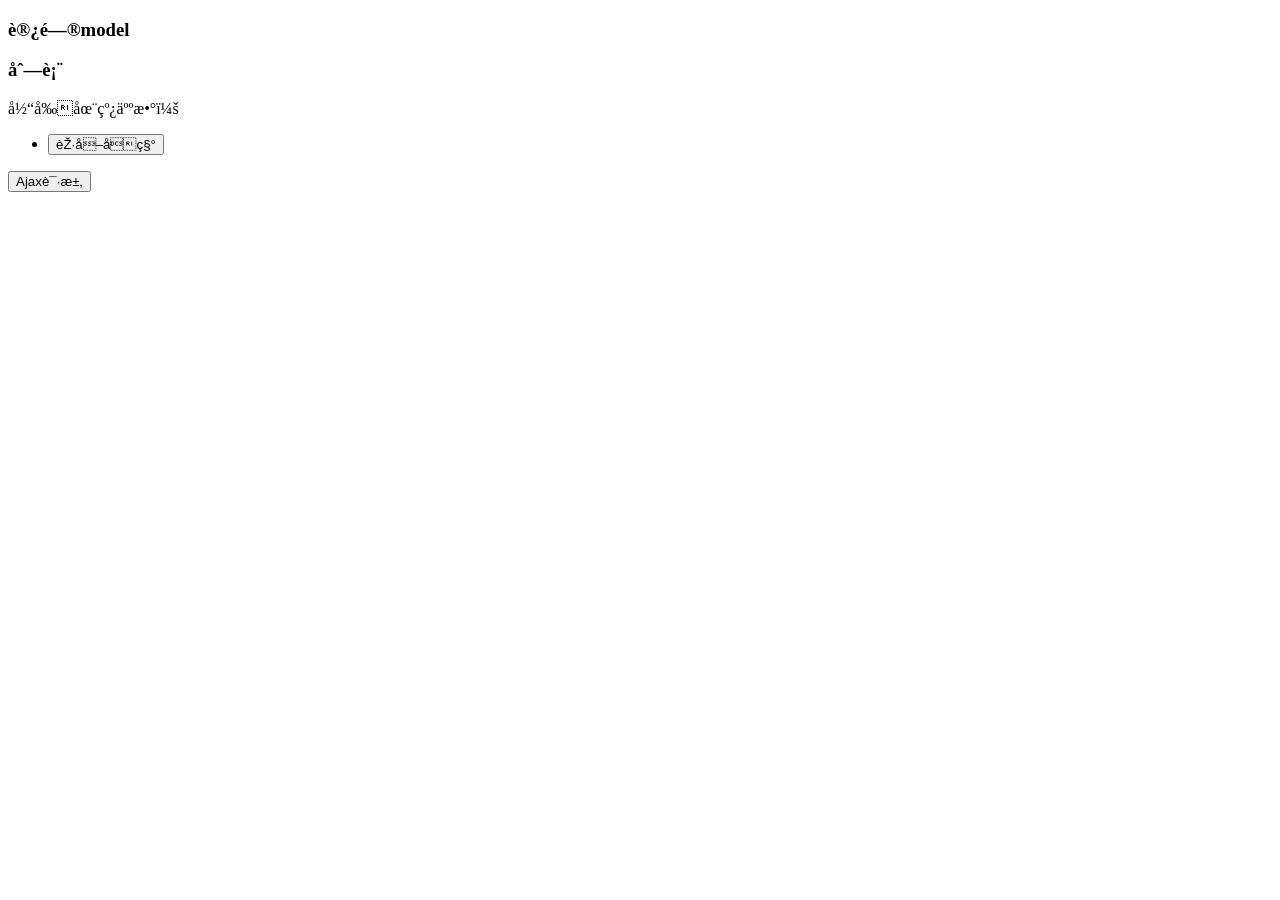
<file: thymeleaf/src/main/resources/templates/index.html>
<!DOCTYPE html>
<html xmlns:th="http://www.thymeleaf.org">
<head>
    <meta charset="text/html;charset=UTF-8"/>
    <meta http-equiv="X-UA-Compatible" content="IE=chrome"/>
    <meta name="viewport" content="width=device-width, initial-scale=1"/>
    <link th:href="@{bootstrap/css/bootstrap.min.css}" rel="stylesheet">
    <link th:href="@{bootstrap/css/bootstrap-theme.min.css}" rel="stylesheet">
    <link rel="shortcut icon" th:href="@{favicon.ico}"/>
    <link rel="bookmark" th:href="@{favicon.ico}"/>
    <title>测试页面</title>
</head>
<body>
<script th:src="@{jquery-3.3.1.min.js}" type="text/javascript"></script>
<script th:src="@{bootstrap/js/bootstrap.min.js}"></script>
<div class="panel panel-primary">
    <div class="panel-heading">
        <h3 class="panel-title">访问model</h3>
    </div>
    <div class="panel-body">
        <span th:text="${singlePerson.name}"></span><!-- 使用${}访问model中的属性，需要加上th:前缀 -->
    </div>
</div>
<div class="panel panel-primary">
    <div class="panel-heading">
        <h3 class="panel-title">列表</h3>当前在线人数：<span th:text="${application.numSessions}"></span><!-- 获取ServletContext中的键值对 -->
    </div>
    <div th:if="${not #lists.isEmpty(people)}">
        <div class="panel-body">
            <ul class="list-group">
                <li class="list-group-item" th:each="person:${people}">
                    <span th:text="${person.name}"></span>
                    <span th:text="${person.age}"></span>
                    <button class="btn" th:onclick="getName([[${person.name}]]);">获取名称</button><!-- 这是容易错的地方 -->
                </li>
            </ul>
        </div>
        <button class="btn" th:onclick="getJson();">Ajax请求</button>
    </div>
</div>
</body>

    <script th:inline="javascript"><!-- 访问model中的值,添加th:inline即可访问 -->
        var single = [[${singlePerson}]];
        console.log(single.name+"/"+single.age+single);
        function getName(name) {
            console.log(name);
        }
        
        function getJson() {
            $.ajax({
                url:'[[@{/jsonaaa}]]',
                dataType:"json",
                success:function(result){
                    console.log(result);
                    },
                error:function (xhr,status,error){
                    console.log(xhr,status,error);
                    //状态值0：初始化，XMLHttpRequest对象还没有完成初始化
                    /*
                    1：载入，XMLHttpRequest对象开始发送请求
                    2：载入完成，XMLHttpRequest对象的请求发送完成
                    3：解析，XMLHttpRequest对象开始读取服务器的响应
                    4：完成，XMLHttpRequest对象读取服务器响应结束
                    */
                    //状态码
                    /*
                    1xx：信息响应类，表示接收到请求并且继续处理
                    2xx：处理成功响应类，表示动作被成功接收、理解和接受
                    3xx：重定向响应类，为了完成指定的动作，必须接受进一步处理
                    4xx：客户端错误，客户请求包含语法错误或者是不能正确执行
                    5xx：服务端错误，服务器不能正确执行一个正确的请求

                    100——客户必须继续发出请求
                    101——客户要求服务器根据请求转换HTTP协议版本
                    200——交易成功
                    201——提示知道新文件的URL
                    202——接受和处理、但处理未完成
                    203——返回信息不确定或不完整
                    204——请求收到，但返回信息为空
                    205——服务器完成了请求，用户代理必须复位当前已经浏览过的文件
                    206——服务器已经完成了部分用户的GET请求
                    300——请求的资源可在多处得到
                    301——删除请求数据
                    302——在其他地址发现了请求数据
                    303——建议客户访问其他URL或访问方式
                    304——客户端已经执行了GET，但文件未变化
                    305——请求的资源必须从服务器指定的地址得到
                    306——前一版本HTTP中使用的代码，现行版本中不再使用
                    307——申明请求的资源临时性删除
                    400——错误请求，如语法错误
                    401——请求授权失败
                    402——保留有效ChargeTo头响应
                    403——请求不允许
                    404——没有发现文件、查询或URl
                    405——用户在Request-Line字段定义的方法不允许
                    406——根据用户发送的Accept拖，请求资源不可访问
                    407——类似401，用户必须首先在代理服务器上得到授权
                    408——客户端没有在用户指定的饿时间内完成请求
                    409——对当前资源状态，请求不能完成
                    410——服务器上不再有此资源且无进一步的参考地址
                    411——服务器拒绝用户定义的Content-Length属性请求
                    412——一个或多个请求头字段在当前请求中错误
                    413——请求的资源大于服务器允许的大小
                    414——请求的资源URL长于服务器允许的长度
                    415——请求资源不支持请求项目格式
                    416——请求中包含Range请求头字段，在当前请求资源范围内没有range指示值，请求也不包含If-Range请求头字段
                    417——服务器不满足请求Expect头字段指定的期望值，如果是代理服务器，可能是下一级服务器不能满足请求
                    500——服务器产生内部错误
                    501——服务器不支持请求的函数
                    502——服务器暂时不可用，有时是为了防止发生系统过载
                    503——服务器过载或暂停维修
                    504——关口过载，服务器使用另一个关口或服务来响应用户，等待时间设定值较长
                    505——服务器不支持或拒绝支请求头中指定的HTTP版本
                     */

                }});
        }
    </script>
</html>
</file>
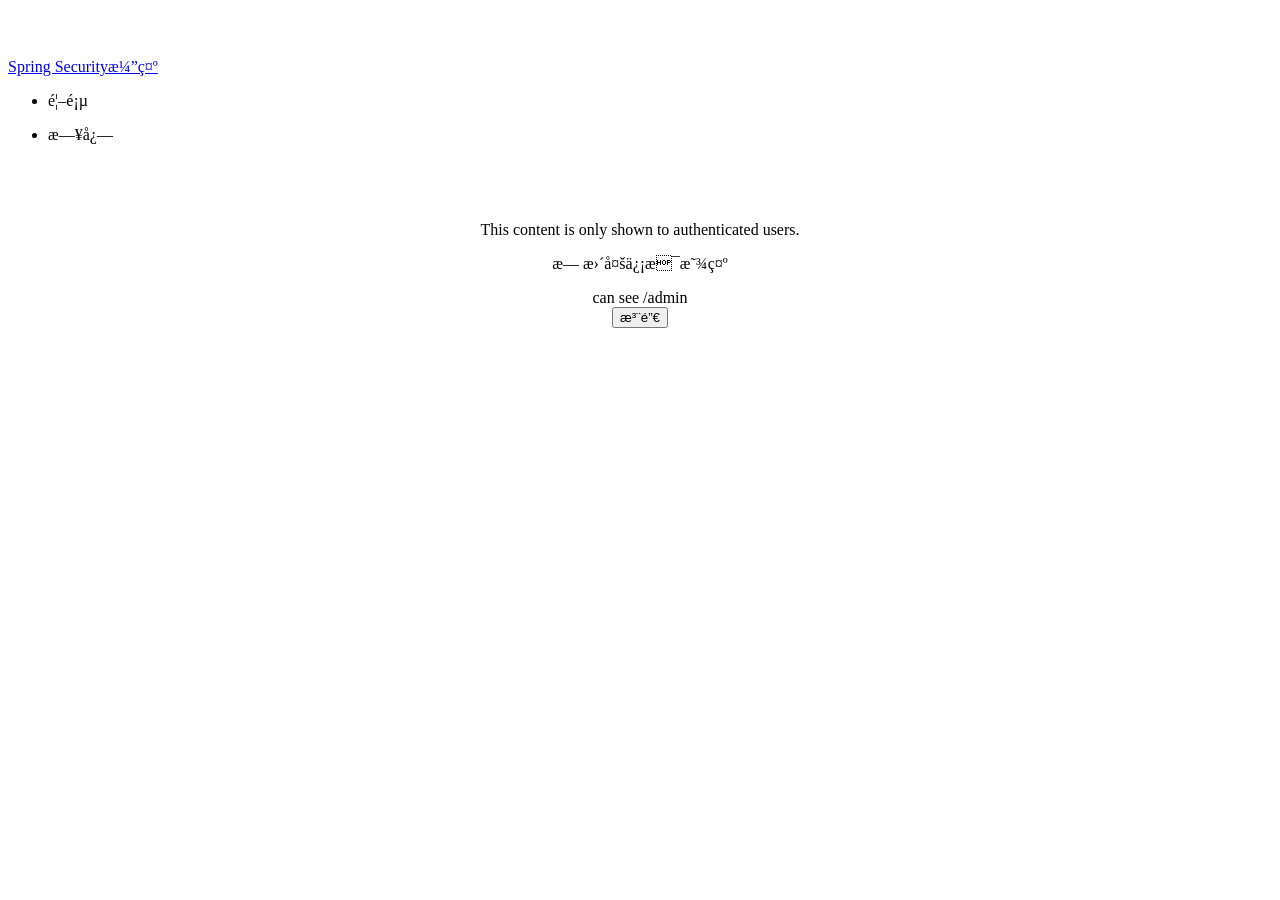
<file: thymeleaf/src/main/resources/templates/home.html>
<!DOCTYPE html>
<html xmlns:th="http://www.thymeleaf.org"
      xmlns:sec="http://www.thymeleaf.org/thymeleaf-extras-springsecurity4">
<head>
    <meta charset="text/html;charset=UTF-8"/>
    <meta http-equiv="X-UA-Compatible" content="IE=chrome"/>
    <meta name="viewport" content="width=device-width, initial-scale=1"/>
    <link th:href="@{bootstrap/css/bootstrap.min.css}" rel="stylesheet">
    <link th:href="@{bootstrap/css/bootstrap-theme.min.css}" rel="stylesheet">
    <link th:href="@{layui2/css/layui.css}" rel="stylesheet" media="all">
    <script th:src="@{jquery-3.3.1.min.js}" type="text/javascript"></script>
    <script th:src="@{bootstrap/js/bootstrap.min.js}"></script>
    <script th:src="@{layui2/layui.js}" charset="utf-8"></script>
    <link rel="shortcut icon" th:href="@{favicon.ico}"/>
    <link rel="bookmark" th:href="@{favicon.ico}"/>
    <title sec:authentication="name"></title>
    <style type="text/css">
        body{
            padding-top: 50px;
        }
        .starter-template{
            padding: 40px 15px;
            text-align: center;
        }
    </style>
</head>
<body>

    <nav class="navbar navbar-inverse navbar-fixed-top">
        <div class="container">
            <div class="navbar-header">
                <a class="navbar-brand" href="#">Spring Security演示</a>
            </div>
            <div id="layerDemo" class="collapse navbar-collapse site-demo-button" style="margin-bottom: 0;">
                <ul class="nav navbar-nav">
                    <li><a th:href="@{/}">首页</a></li>
                </ul>
                <ul class="nav navbar-nav">
                    <li><a data-method="log" id="log">日志</a></li>
                </ul>
            </div>
        </div>

    </nav>
    <div class="container">
        <div class="starter-template">
            <h1 th:text="${msg.title}"></h1>
            <div sec:authorize="isAuthenticated()">
                This content is only shown to authenticated users.
            </div>
            <p class="bg-primary" th:text="${msg.content}"></p>
            <div sec:authorize="hasRole('ROLE_ADMIN')">
                <p class="bg-info" th:text="${msg.etraInfo}"></p>
            </div>
            <div sec:authorize="hasRole('ROLE_USER')">
                <p class="bg-info">无更多信息显示</p>
            </div>
            <div sec:authorize-url="/admin/foo">
                can see /admin
            </div>
            <form th:action="@{/logout}" method="post">
                <input type="submit" class="btn btn-primary" value="注销"/>
            </form>
        </div>
    </div>
<!-- 示例-970 -->
<ins class="adsbygoogle" style="display:inline-block;width:970px;height:90px" data-ad-client="ca-pub-6111334333458862" data-ad-slot="3820120620"></ins>
</body>

<script th:inline="javascript"><!-- 访问model中的值,添加th:inline即可访问 -->

</script>

<script>
    //弹出一个页面层
    layui.use('layer', function(){ //独立版的layer无需执行这一句
        var $ = layui.jquery, layer = layui.layer; //独立版的layer无需执行这一句
        //触发事件
        var active = {
            log: function () {
                var that = this;
                //多窗口模式，层叠置顶
                layer.open({
                    type: 2 //此处以iframe举例
                    , title: '<span class="laytit">接口实时日志</span>'
                    , area: ['80%', '70%']
                    , shade: 0.7
                    , maxmin: true
                    /*, offset: [ //为了演示，随机坐标
                        Math.random() * ($(window).height() - 300)
                        , Math.random() * ($(window).width() - 390)
                    ]*/
                    , content: '/logiframe', //iframe的url
                    cancel: function(index){
                        closeSocket();
                    }

                    /*, zIndex: layer.zIndex //重点1
                    , success: function (layero) {
                        layer.setTop(layero); //重点2
                    }*/
                });
            }
        };
        $('#layerDemo #log').on('click', function(){
            var othis = $(this), method = othis.data('method');
            active[method] ? active[method].call(this, othis) : '';
        });

    });
    <!-- 日志实时推送业务处理 -->
    var stompClient = null;

    function openSocket() {
        if (stompClient == null) {
            if($("#log-container").find("span").length==0){
                $("#log-container div").after("<span>通道连接成功,静默等待.....</span><img src='images/loading.gif'>");
            }
            var socket = new SockJS('websocket?token=kl');
            stompClient = Stomp.over(socket);
            stompClient.connect({token: "kl"}, function (frame) {
                stompClient.subscribe('/topic/pullLogger', function (event) {
                    var content = JSON.parse(event.body);
                    var leverhtml = '';
                    var className = '<span class="classnametext">' + content.className + '</span>';
                    switch (content.level) {
                        case 'INFO':
                            leverhtml = '<span class="infotext">' + content.level + '</span>';
                            break;
                        case 'DEBUG':
                            leverhtml = '<span class="debugtext">' + content.level + '</span>';
                            break;
                        case 'WARN':
                            leverhtml = '<span class="warntext">' + content.level + '</span>';
                            break;
                        case 'ERROR':
                            leverhtml = '<span class="errortext">' + content.level + '</span>';
                            break;
                    }
                    $("#log-container div").append("<p class='logp'>" + content.timestamp + " " + leverhtml + " --- [" + content.threadName + "] " + className + " ：" + content.body + "</p>");
                    if (content.exception != "") {
                        $("#log-container div").append("<p class='logp'>" + content.exception + "</p>");
                    }
                    if (content.cause != "") {
                        $("#log-container div").append("<p class='logp'>" + content.cause + "</p>");
                    }
                    $("#log-container").scrollTop($("#log-container div").height() - $("#log-container").height());
                }, {
                    token: "kltoen"
                });
            });
        }
    }
    function closeSocket() {
        if (stompClient != null) {
            stompClient.disconnect();
            stompClient = null;
        }
    }
</script>
</html>
</file>
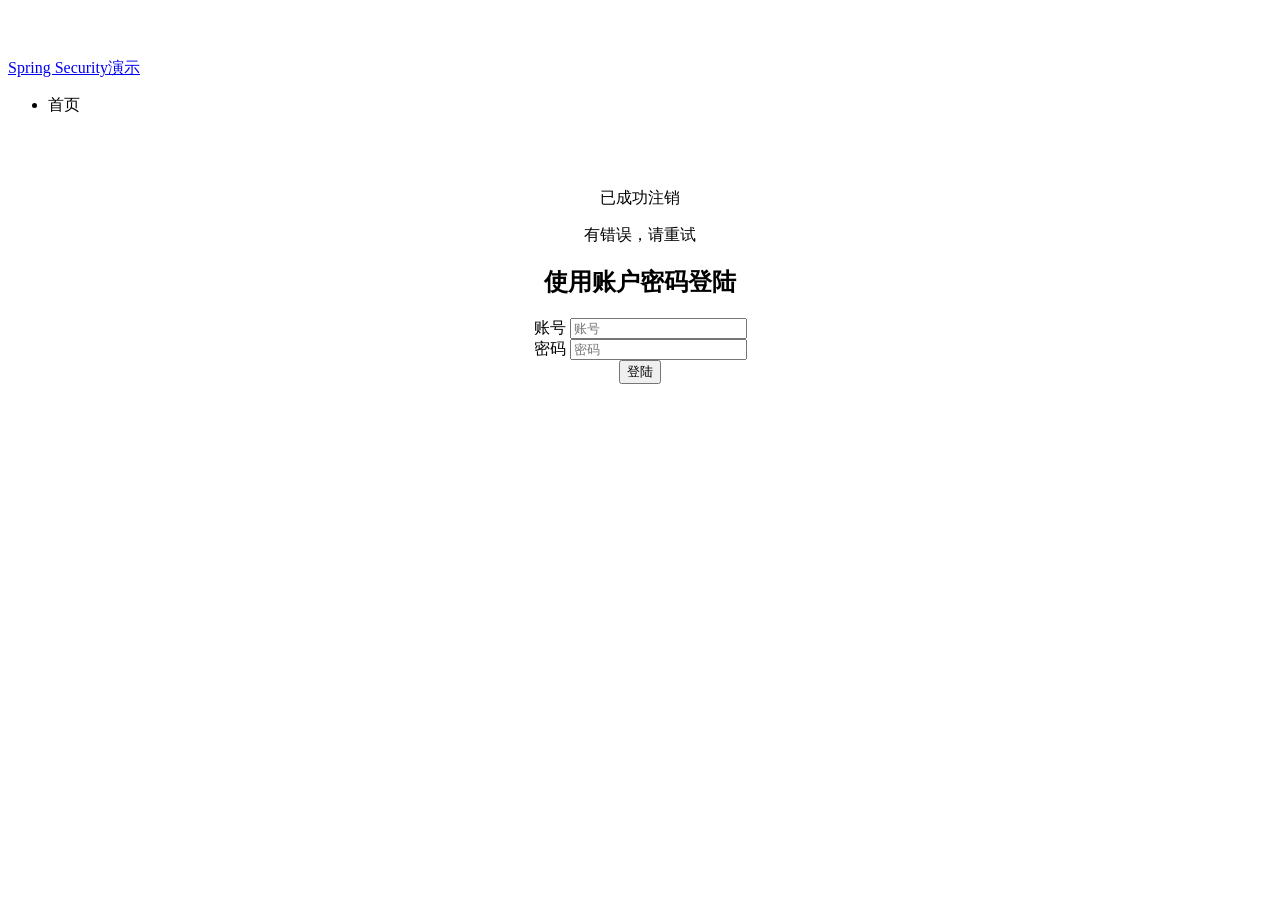
<file: thymeleaf/src/main/resources/templates/login.html>
<!DOCTYPE html>
<html lang="zh-CN" xmlns="http://www.w3.org/1999/xhtml" xmlns:th="http://www.thymeleaf.org"
xmlns:sec="http://www.thymeleaf.org/thymeleaf-extras-springsecurity3">
<head>
<title>登陆</title>

	<meta http-equiv="Content-Type" content="text/html; charset=utf-8" />
    <link rel="stylesheet" th:href="@{bootstrap/css/bootstrap.css}">
    <style type="text/css">
        body{
            padding-top: 50px;
        }
        .starter-template{
            padding: 40px 15px;
            text-align: center;
        }
    </style>
</head>
<body>
    <nav class="navbar navbar-inverse navbar-fixed-top">
        <div class="container">
            <div class="navbar-header">
                <a class="navbar-brand" href="#">
                    Spring Security演示
                </a>
            </div>
            <div id="navbar" class="collapse navbar-collapse">
                <ul class="nav navbar-nav">
                    <li><a th:href="@{/}">首页</a></li>
                </ul>
            </div>
        </div>
    </nav>
    <div class="container">
        <div class="starter-template">
            <p th:if="${param.logout}" class="bg-warning">已成功注销</p>
            <p th:if="${param.error}" class="bg-danger">有错误，请重试</p>
            <h2>使用账户密码登陆</h2>
            <form name="form" th:action="@{/login}" action="/login" method="post">
                <div class="form-group">
                    <label for="username">账号</label>
                    <input type="text" class="form-control" name="username" value="" placeholder="账号"/>
                </div>
                <div class="form-group">
                    <label for="password">密码</label>
                    <input type="password" class="form-control" name="password" placeholder="密码"/>
                </div>
                <input type="submit" id="login" class="btn btn-primary" value="登陆"/>
            </form>
        </div>
    </div>
</body>
</html>
</file>
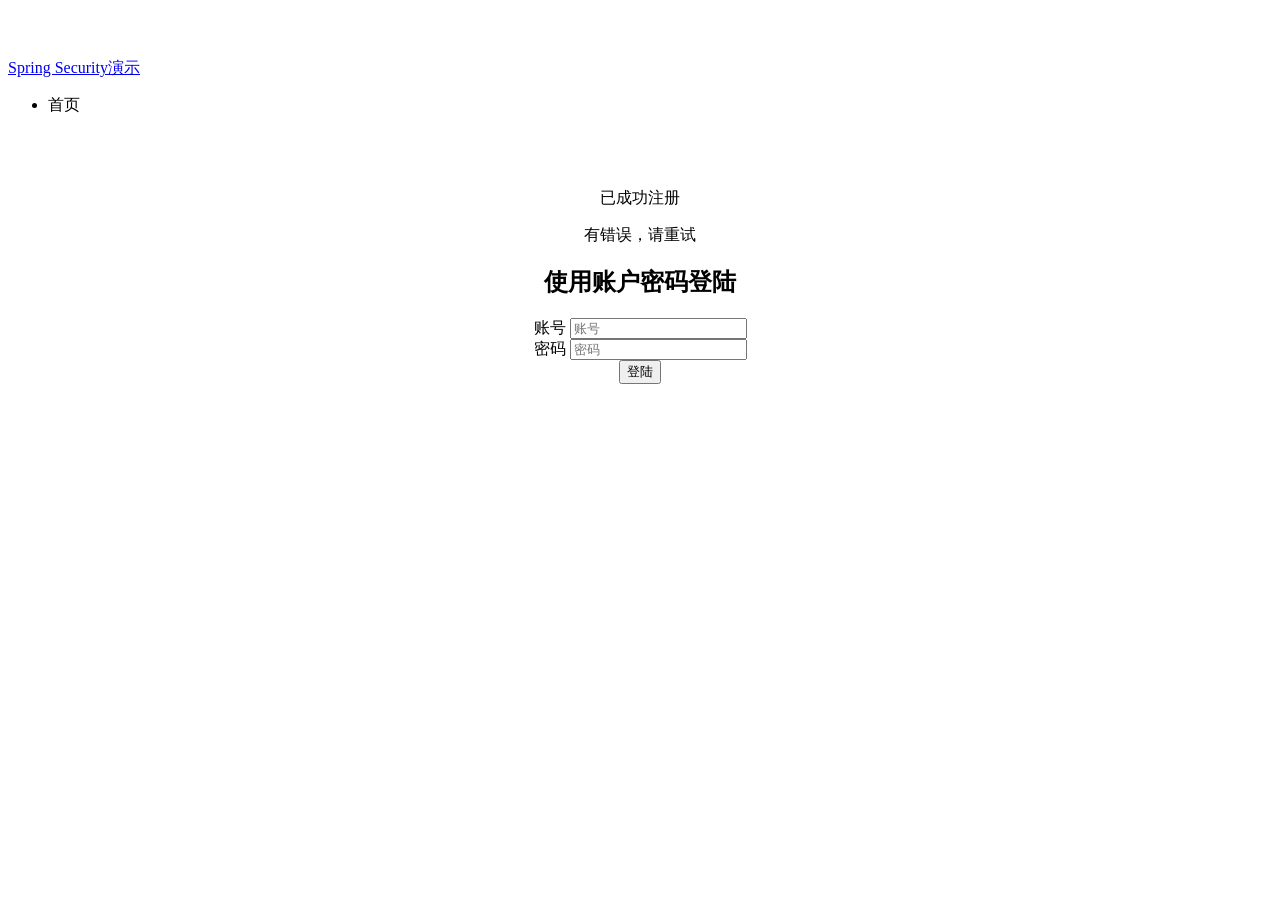
<file: thymeleaf/src/main/resources/templates/regist.html>
<!DOCTYPE html>
<html xmlns:th="http://www.thymeleaf.org">
<head>
    <meta charset="text/html;charset=UTF-8"/>
    <meta http-equiv="X-UA-Compatible" content="IE=chrome"/>
    <meta name="viewport" content="width=device-width, initial-scale=1"/>
    <link th:href="@{bootstrap/css/bootstrap.min.css}" rel="stylesheet">
    <link th:href="@{bootstrap/css/bootstrap-theme.min.css}" rel="stylesheet">
    <link rel="shortcut icon" th:href="@{favicon.ico}"/>
    <link rel="bookmark" th:href="@{favicon.ico}"/>
    <title>登陆</title>

    <meta http-equiv="Content-Type" content="text/html; charset=utf-8" />
    <link rel="stylesheet" th:href="@{bootstrap/css/bootstrap.css}">
    <style type="text/css">
        body{
            padding-top: 50px;
        }
        .starter-template{
            padding: 40px 15px;
            text-align: center;
        }
    </style>
</head>
<body>
<nav class="navbar navbar-inverse navbar-fixed-top">
    <div class="container">
        <div class="navbar-header">
            <a class="navbar-brand" href="#">
                Spring Security演示
            </a>
        </div>
        <div id="navbar" class="collapse navbar-collapse">
            <ul class="nav navbar-nav">
                <li><a th:href="@{/}">首页</a></li>
            </ul>
        </div>
    </div>
</nav>
<div class="container">
    <div class="starter-template">
        <p th:if="${param.logout}" class="bg-warning">已成功注册</p>
        <p th:if="${param.error}" class="bg-danger">有错误，请重试</p>
        <h2>使用账户密码登陆</h2>
        <form name="form" th:action="@{/regist}" action="/regist" method="post">
            <div class="form-group">
                <label for="username">账号</label>
                <input type="text" class="form-control" name="username" value="" placeholder="账号"/>
            </div>
            <div class="form-group">
                <label for="password">密码</label>
                <input type="password" class="form-control" name="password" placeholder="密码"/>
            </div>
            <input type="submit" id="regist" class="btn btn-primary" value="登陆"/>
        </form>
    </div>
</div>
</body>

<script th:inline="javascript"><!-- 访问model中的值,添加th:inline即可访问 -->

</script>
</html>
</file>
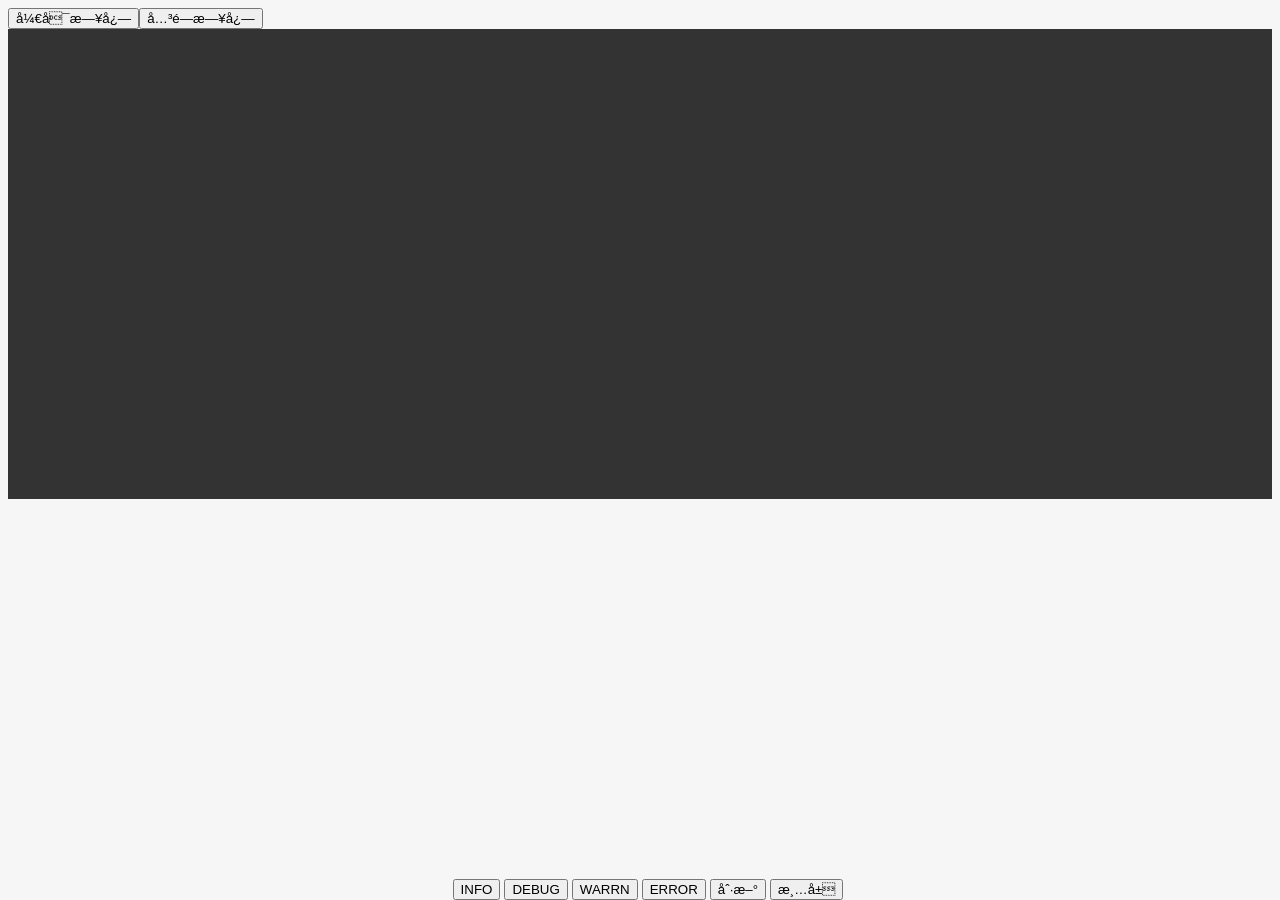
<file: thymeleaf/src/main/resources/templates/iframe/logiframe.html>
<!DOCTYPE html>
<html xmlns:th="http://www.thymeleaf.org">
<head>
    <meta charset="text/html;charset=UTF-8"/>
    <meta http-equiv="X-UA-Compatible" content="IE=chrome"/>
    <meta name="viewport" content="width=device-width, initial-scale=1"/>
    <link th:href="@{bootstrap/css/bootstrap.min.css}" rel="stylesheet">
    <link th:href="@{bootstrap/css/bootstrap-theme.min.css}" rel="stylesheet">
    <link th:href="@{layui2/css/layui.css}" rel="stylesheet" media="all">
    <script th:src="@{jquery-3.3.1.min.js}" type="text/javascript"></script>
    <script th:src="@{bootstrap/js/bootstrap.min.js}"></script>
    <script th:src="@{layui2/layui.js}" charset="utf-8"></script>
    <script th:src="@{js/websocket/sockjs.min.js}"></script>
    <script th:src="@{js/websocket/stomp.min.js}"></script>
    <link rel="shortcut icon" th:href="@{favicon.ico}"/>
    <link rel="bookmark" th:href="@{favicon.ico}"/>
    <title>日志</title>
    <style type="text/css">
        #log-btn{
            text-align: center;
            background-color: rgba(0,0,0,0);
            position: absolute;
            bottom: 0px;
            width: 100%;
        }
        body{
            background-color: rgba(210,210,210,0.2);
        }
        #log-container{
            background: #0C0C0C;
        }

    </style>
</head>
<body>
<script th:src="@{jquery-3.3.1.min.js}" type="text/javascript"></script>
<script th:src="@{bootstrap/js/bootstrap.min.js}"></script>
    <div id="logdiv">
        <button onclick="openSocket()">开启日志</button><button onclick="closeSocket()">关闭日志</button>
        <div id="log-container" style="height: 450px; overflow-y: scroll; background: #333; color: #aaa; padding: 10px;">
            <div></div>
        </div>

        <div id="log-btn">
            <button class="layui-btn layui-btn-sm" onclick="openSocket();">INFO</button>
            <button class="layui-btn layui-btn-normal layui-btn-sm">DEBUG</button>
            <button class="layui-btn layui-btn-warm layui-btn-sm">WARRN</button>
            <button class="layui-btn layui-btn-danger layui-btn-sm">ERROR</button>
            <button class="layui-btn layui-btn-normal layui-btn-sm">刷新</button>
            <button class="layui-btn layui-btn-normal layui-btn-sm">清屏</button>
        </div>
    </div>
</body>
<script>
    <!-- 日志实时推送业务处理 -->
    var stompClient = null;

    function openSocket() {
        if (stompClient == null) {
            if($("#log-container").find("span").length==0){
                $("#log-container div").after("<span>通道连接成功,静默等待.....</span>");
            // <img src='images/loading.gif'>
            }
            var socket = new SockJS('/log?token=kl');
            stompClient = Stomp.over(socket);
            stompClient.connect({token: "kl"}, function (frame) {
                stompClient.subscribe('/topic/pullLogger', function (event) {
                    var content=JSON.parse(event.body);
                    console.log(content);
                    $("#log-container div").append(content.timestamp +" "+ content.level+" --- ["+ content.threadName+"] "+ content.className+"   :"+content.body).append("<br/>");
                    $("#log-container").scrollTop($("#log-container div").height() - $("#log-container").height());
                },{
                    token:"kltoen"
                });
            });
        }
    }

    function closeSocket() {
        if (stompClient != null) {
            stompClient.disconnect();
            stompClient = null;
        }
    }

    function changeLogLevel(logLevel) {
        var data = {'configuredLevel' : logLevel};
        $.ajax({
            url : "loggers/com.xcloud",
            type : "post",
            dataType: 'json',
            contentType:"application/json",
            data : JSON.stringify(data),
            success : function(e) {
                layer.msg("日志等级变更为 "+logLevel, {icon: 1});
            }
        });
    }

    function getLogLevel() {
        $.get("loggers/com.xcloud", function(result){
            if(result.configuredLevel=="null"){
                defuiltLogLevel(result.effectiveLevel);
            }else{
                defuiltLogLevel(result.configuredLevel);
            }
        });
    }

    function defuiltLogLevel(logLevel) {
        switch (logLevel) {
            case 'INFO':
                $(".logleveltext").html('<button class="layui-btn" style="background-color: #AAC000;">'+logLevel+'</button>');
                break;
            case 'DEBUG':
                $(".logleveltext").html('<button class="layui-btn" style="background-color: #AAC000;">'+logLevel+'</button>');
                break;
            case 'WARN':
                $(".logleveltext").html('<button class="layui-btn" style="background-color: #BB872B;">'+logLevel+'</button>');
                break;
            case 'ERROR':
                $(".logleveltext").html('<button class="layui-btn" style="background-color: #D55E56;">'+logLevel+'</button>');
                break;
        }
    }
</script>
</html>
</file>
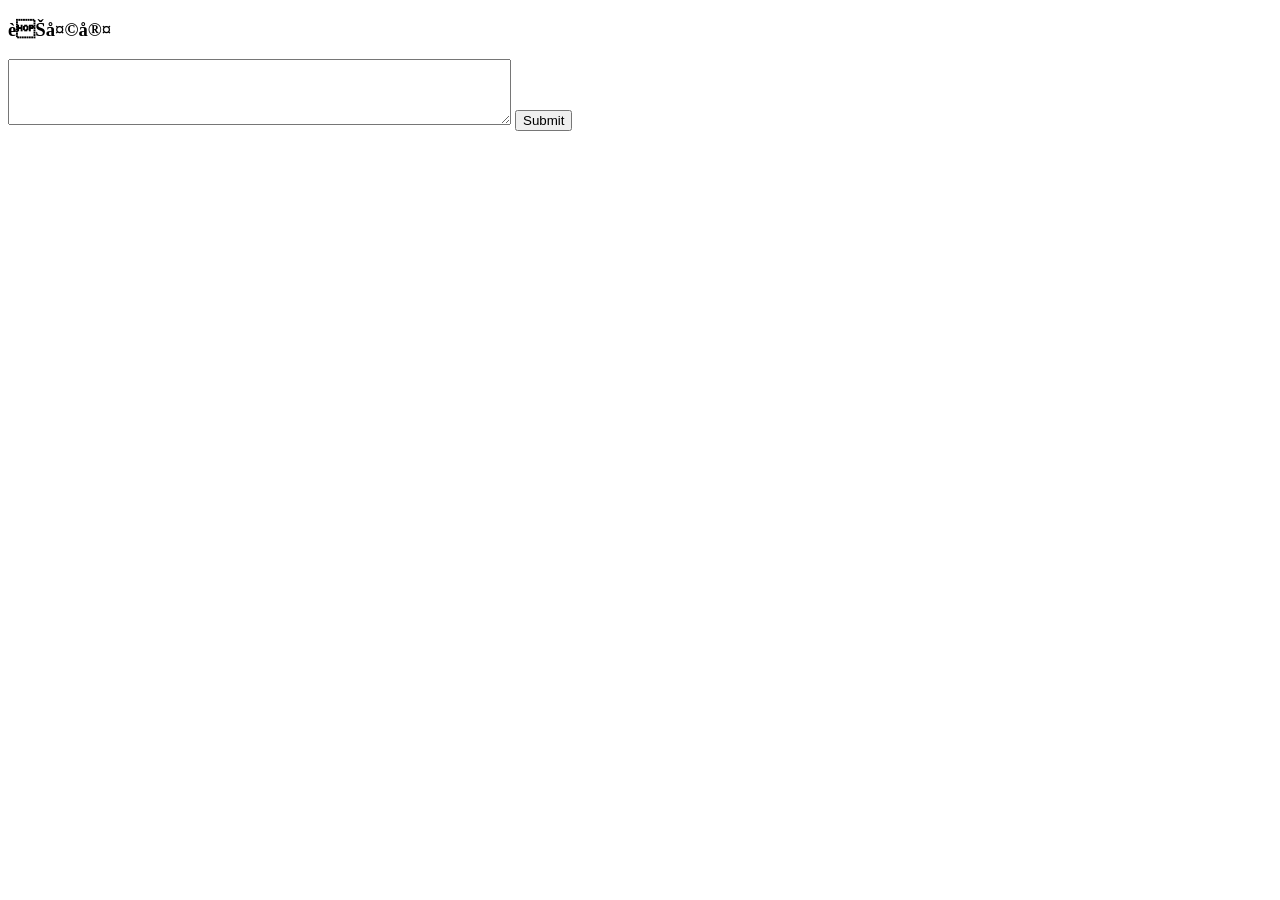
<file: thymeleaf/src/main/resources/templates/websocket/chat.html>
<!DOCTYPE html>
<html xmlns:th="http://www.thymeleaf.org">
<head>
    <meta charset="text/html;charset=UTF-8"/>
    <meta http-equiv="X-UA-Compatible" content="IE=chrome"/>
    <meta name="viewport" content="width=device-width, initial-scale=1"/>
    <link th:href="@{bootstrap/css/bootstrap.min.css}" rel="stylesheet">
    <link th:href="@{bootstrap/css/bootstrap-theme.min.css}" rel="stylesheet">
    <link rel="shortcut icon" th:href="@{favicon.ico}"/>
    <link rel="bookmark" th:href="@{favicon.ico}"/>
    <title>Title</title>
</head>
<body>
<script th:src="@{jquery-3.3.1.min.js}" type="text/javascript"></script>
<script th:src="@{bootstrap/js/bootstrap.min.js}"></script>
<script th:src="@{js/websocket/sockjs.min.js}"></script>
<script th:src="@{js/websocket/stomp.min.js}"></script>
<div class="panel panel-primary">
    <div class="panel-heading">
        <h3 class="panel-title">聊天室</h3>
    </div>
    <div class="panel-body">
        <form id="wiselyForm">
            <textarea rows="4" cols="60" name="text"></textarea>
            <input type="submit"/>
        </form>
    </div>
    <div id="output"></div>
</div>
</body>

<script th:inline="javascript"><!-- 访问model中的值,添加th:inline即可访问 -->
$("#wiselyForm").submit(function (e) {
    e.preventDefault();
    var text = $("#wiselyForm").find("textarea[name='text']").val();
    sendSpittle(text);
});

var sock = new SockJS("/endpointChat");//连接endpoint名称为/endpointChat的endpoint
var stomp = Stomp.over(sock);
stomp.connect("guest","guest",function (frame) {
   stomp.subscribe("/user/queue/notifications",handleNotification);//订阅/user/queue/notifications发送的消息，这里与在控制器的messagingTemplate.convertAndSendToUser中定义的订阅地址保持一致，这里多了一个/user，并且这个/user是必须的，使用了/user才会发送消息到z
});
function handleNotification(message) {
    $("#output").append("<b>Received: "+message.body+"</b><br/>");
}
function sendSpittle(text) {
    stomp.send("/chat",{},text);//3
}

$("#stop").click(function (){
    sock.close();
});
</script>
</html>
</file>
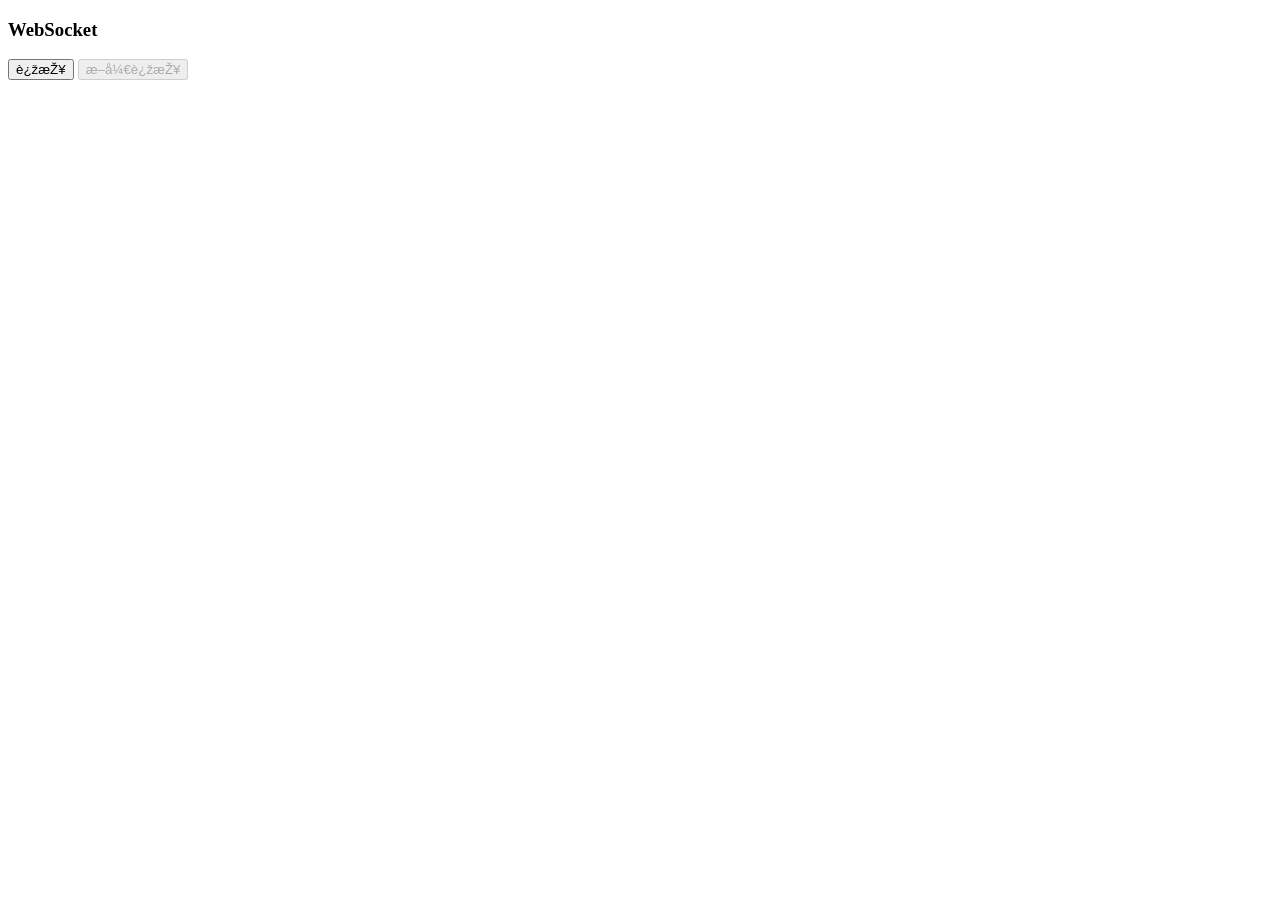
<file: thymeleaf/src/main/resources/templates/websocket/ws.html>
<!DOCTYPE html>
<html xmlns:th="http://www.thymeleaf.org">
<head>
    <meta charset="text/html;charset=UTF-8"/>
    <meta http-equiv="X-UA-Compatible" content="IE=chrome"/>
    <meta name="viewport" content="width=device-width, initial-scale=1"/>
    <link th:href="@{bootstrap/css/bootstrap.min.css}" rel="stylesheet">
    <link th:href="@{bootstrap/css/bootstrap-theme.min.css}" rel="stylesheet">
    <link rel="shortcut icon" th:href="@{favicon.ico}"/>
    <link rel="bookmark" th:href="@{favicon.ico}"/>
    <script th:src="@{jquery-3.3.1.min.js}" type="text/javascript"></script>
    <script th:src="@{bootstrap/js/bootstrap.min.js}"></script>
    <title>Spring Boot+WebSocket+广播式</title>
</head>
<body onload="disconnect()">
    <noscript><h2 style="color: #ff0000">貌似你的浏览器不支持webSocket</h2></noscript>
<div class="panel panel-primary">
    <div class="panel-heading">
        <h3 class="panel-title">WebSocket</h3>
    </div>
    <div class="panel-body">
        <div>
            <button class="btn" id="connect" onclick="connect();">连接</button>
            <button class="btn" id="disconnect" disabled="disabled" onclick="disconnect();">断开连接</button>
        </div>
        <div id="conversationDiv">
            <label>输入你的名字</label><input type="text" id="name"/>
            <button class="btn" id="sendName" onclick="sendName();">发送</button>
            <p id="response"></p>
        </div>
    </div>
</div>
</body>
<script th:src="@{js/websocket/sockjs.min.js}"></script>
<script th:src="@{js/websocket/stomp.min.js}"></script>
<script  type="text/javascript">
    var stompClient = null;
    function setConnected(connected) {
        document.getElementById("connect").disabled = connected;
        document.getElementById("disconnect").disabled = !connected;
        document.getElementById("conversationDiv").style.visibility = connected ? "visible":"hidden";
        $("#response").html();
    }
    function connect() {
        var endpoint = '/th/endpointWisely';
        var socket = new SockJS(endpoint);//连接SockJS的endpoint名称为/endpointWisely
        stompClient = Stomp.over(socket);//使用STOMP子协议的WebSocket客户端
        stompClient.connect({},function(frame){//连接WebSocket服务端
            setConnected(true);
            console.log("Connected: "+frame);
            stompClient.subscribe("/topic/getResponse",function (response) {//通过stompClient.subscribe订阅/topic/getResponse目标（destination）发送的消息，这个式在控制器的@SenTo中定义的
                showResponse(JSON.parse(response.body).responseMessage);
            });
        });
    }
    function disconnect() {
        if(stompClient != null){
            stompClient.disconnect();
        }
        setConnected(false);
        console.log("Disconnected");
    }

    function sendName() {
        var name = $("#name").val();
        //通过stompClient.send向/welcome目标（destination）发送消息，这个式在控制器的@MessageMapping中定义的
        stompClient.send("/welcome",{},JSON.stringify({"name":name}));
    }

    function showResponse(message) {
        var response = $("#response");
        response.html(message);
    }
</script>
</html>
</file>
